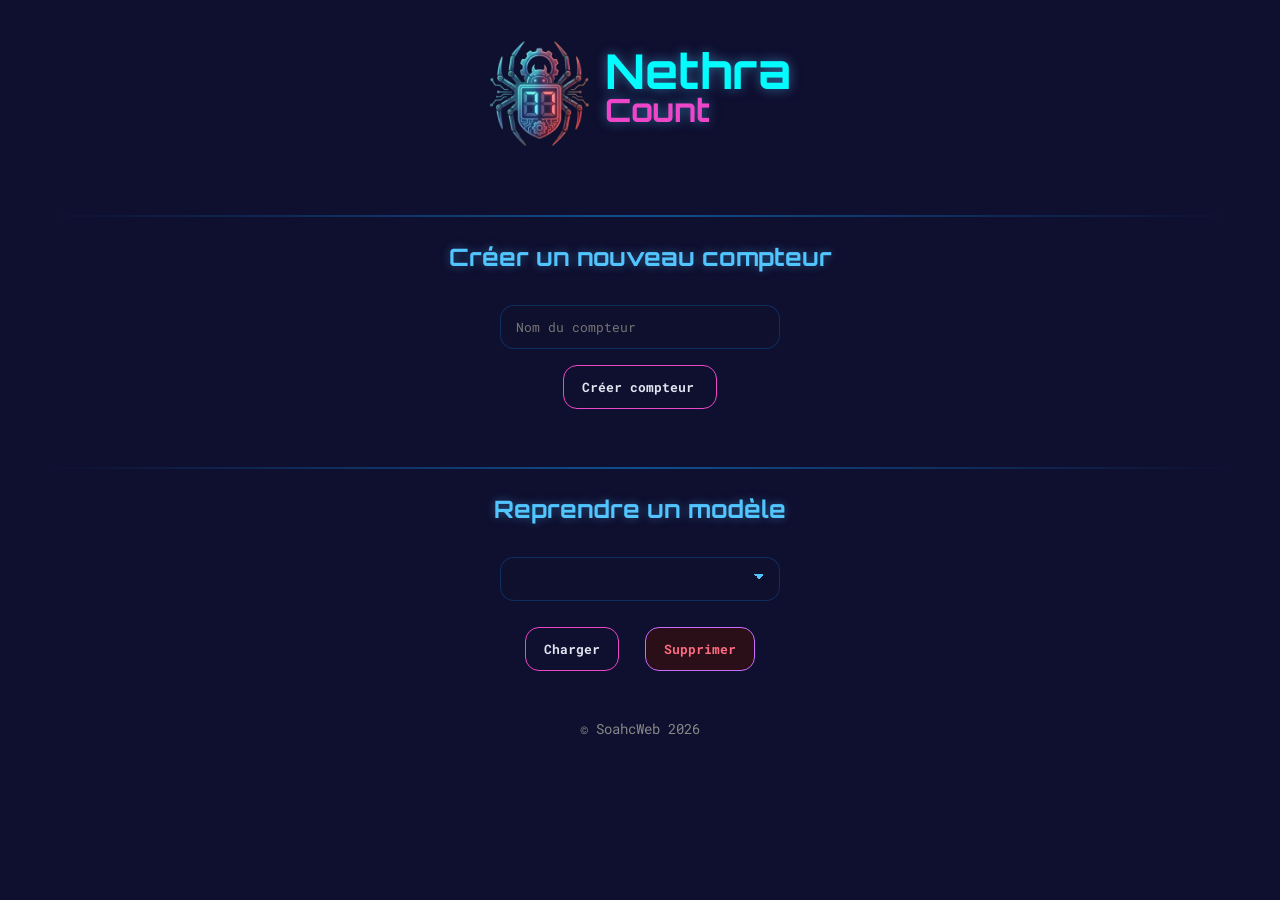
<file: index.html>
<!DOCTYPE html>
<html lang="fr">
<head>
    <meta charset="UTF-8">
    <meta name="viewport" content="width=device-width, initial-scale=1.0">
    <title>NethraCount</title>

    <!-- Style -->
    <link rel="stylesheet" href="style.css">

    <!-- Manifest PWA -->
    <link rel="manifest" href="manifest.json">

    <!-- Favicon multi-tailles -->
    <link rel="icon" type="image/png" sizes="32x32" href="icons/favicon-32x32.png">
    <link rel="icon" type="image/png" sizes="192x192" href="icons/favicon-192x192.png">
    <link rel="apple-touch-icon" sizes="180x180" href="icons/favicon-180x180.png">

    <!-- Thème couleur navigateur -->
    <meta name="theme-color" content="#e0b000">
</head>

<body>

    <h1 class="title-container">
        <img src="icons/icon-512.png" alt="Logo" class="title-icon">
        <div class="title-text">
            <span class="nethra">Nethra</span><br>
            <span class="Count">Count</span>
        </div>
    </h1>

    <div class="section-divider"></div>

    <h2>Créer un nouveau compteur</h2>
    <input id="newEventName" placeholder="Nom du compteur" aria-label="Nom du nouveau compteur">
    <button onclick="createNewEvent()" aria-label="Créer l'event">Créer compteur </button>

    <div class="section-divider"></div>

    <h2>Reprendre un modèle</h2>
    <select id="eventSelect">
        <!-- Options ajoutées dynamiquement -->
    </select>

    <div style="margin-top: 10px; display: flex; gap: 10px;">
        <button onclick="loadEvent()" aria-label="Charger modèle">Charger</button>
        <button onclick="deleteSelectedEvent()" aria-label="Supprimer le modèle">Supprimer</button>
    </div>

    <script src="app.js"></script>

</body>

<footer class="footer">
    &copy; SoahcWeb 2026
</footer>

</html>
</file>
<file: style.css>
/* ===== NETHRA FONTS ===== */
@font-face {
    font-family: 'Orbitron';
    src: url('fonts/Orbitron-Regular.ttf') format('truetype');
    font-weight: 400;
}

@font-face {
    font-family: 'Orbitron';
    src: url('fonts/Orbitron-Bold.ttf') format('truetype');
    font-weight: 700;
}

@font-face {
    font-family: 'Roboto Mono';
    src: url('fonts/RobotoMono-Regular.ttf') format('truetype');
    font-weight: 400;
}

@font-face {
    font-family: 'Roboto Mono';
    src: url('fonts/RobotoMono-Bold.ttf') format('truetype');
    font-weight: 700;
}

/* =========================
   NETHRA THEME
   ========================= */
* {
    margin: 0;
    padding: 0;
    box-sizing: border-box;
}

/* =========================
   BODY
   ========================= */
body {
    font-family: 'Roboto Mono', monospace;
    background: #0F0F2F;
    color: #E0E6F0;
    padding: 40px;
    display: flex;
    flex-direction: column;
    align-items: center;
    min-height: 100vh;
}

/* =========================
   TITLES
   ========================= */
h1, h2 {
    font-family: 'Orbitron', sans-serif;
}

h1 {
    font-size: 3rem;
    color: #05fcfe;
    margin-bottom: 5px;
    text-shadow: 0 0 12px rgba(82,197,255,0.5);
}

h2 {
    font-size: 1.5rem;
    color: #52C5FF;
    margin-bottom: 25px;
    text-shadow: 0 0 10px rgba(82,197,255,0.4);
}

/* =========================
   INPUTS
   ========================= */
input, select {
    background: rgba(15,15,47,0.8);
    border: 1px solid rgba(15,79,143,0.5);
    color: #E0E6F0;
    padding: 12px 15px;
    border-radius: 14px;
    width: 280px;
    margin: 8px;
    transition: 0.25s;
}

select option {
    background-color: #0F0F2F;
    color: #E0E6F0;
    font-family: 'Roboto Mono', monospace;
    font-size: 0.9rem;
}

input:focus, select:focus {
    outline: none;
    border: 1px solid #ee46c9;
    box-shadow: 0 0 10px rgba(82,197,255,0.5);
}

select {
    appearance: none;
    -webkit-appearance: none;
    -moz-appearance: none;
    background-image: linear-gradient(45deg, transparent 50%, #52C5FF 50%),
                      linear-gradient(135deg, #52C5FF 50%, transparent 50%);
    background-position:
        calc(100% - 20px) calc(50% - 3px),
        calc(100% - 15px) calc(50% - 3px);
    background-size: 5px 5px;
    background-repeat: no-repeat;
}

/* =========================
   BUTTONS
   ========================= */
button {
    background: #0F0F2F;
    color: #E0E6F0;
    border: 1px solid #ee46c9;
    border-radius: 14px;
    padding: 12px 18px;
    margin: 8px;
    font-weight: bold;
    cursor: pointer;
    transition: 0.25s;
}

button:hover,
button:focus {
    color: #52C5FF;
    outline: none;
    border: 1px solid #ee46c9;
    box-shadow: 0 0 10px rgba(82,197,255,0.5);
}

button[aria-label="Supprimer le modèle"] {
    background: #2a0f18;
    color: #ff6b81;
    border: 1px solid #C96BFF;
}

button[aria-label="Supprimer le modèle"]:hover {
    background: #5a162a;
    box-shadow: 0 0 12px rgba(201,107,255,0.6);
    color: #fff;
}

/* =========================
   COUNTER CARDS
   ========================= */
.counter {
    display: flex;
    align-items: center;
    justify-content: space-between;
    background: rgba(15,15,47,0.8);
    border: 1px solid rgba(15,79,143,0.5);
    border-radius: 18px;
    padding: 15px 20px;
    margin: 12px;
    width: 420px;
    transition: 0.25s;
    cursor: grab;
}

.counter:hover {
    border: 1px solid #C96BFF;
    box-shadow: 0 0 20px rgba(201,107,255,0.35);
    transform: scale(1.02);
}

.counter.dragging {
    opacity: 0.7;
    background: rgba(82,197,255,0.1);
    border: 2px dashed #52C5FF;
}

/* =========================
   COUNTER TEXT
   ========================= */
.counter span {
    font-size: 1rem;
    color: #E0E6F0;
    white-space: nowrap;
    overflow: hidden;
    text-overflow: ellipsis;
    max-width: 120px;
}

.value {
    font-size: 1.4rem;
    color: #52C5FF;
    font-weight: bold;
    text-shadow: 0 0 10px rgba(82,197,255,0.5);
}

/* =========================
   PLUS / MINUS BUTTONS
   ========================= */
.plus {
    background: #52C5FF;
    color: #000;
    font-size: 1.3rem;
    padding: 16px 26px;
    border-radius: 14px;
    transition: 0.15s;
}

.minus {
    background: #C96BFF;
    color: black;
    font-size: 1.1rem;
    padding: 12px 18px;
}

.plus.glow,
.minus.glow {
    box-shadow: 0 0 25px rgba(82,197,255,0.9);
}

.plus:hover,
.minus:hover {
    box-shadow: 0 0 22px rgba(82,197,255,0.7);
    color: inherit;
    transform: none;
}

.plus:active,
.minus:active {
    color: inherit;
}

/* =========================
   DELETE BUTTON
   ========================= */
.delete {
    background: #2a0f18;
    color: #ff6b81;
    font-size: 0.8rem;
    padding: 6px 10px;
    border-radius: 10px;
    opacity: 0.8;
}

.delete:hover {
    background: #5a162a;
    box-shadow: 0 0 12px rgba(255,80,120,0.6);
    transform: scale(1.05);
    opacity: 1;
}

/* =========================
   CONTAINER
   ========================= */
#counters {
    margin-top: 30px;
    display: flex;
    flex-direction: column;
    align-items: center;
}

#addCounterSection {
    display: flex;
    gap: 10px;
    margin-bottom: 20px;
}

/* =========================
   LINKS
   ========================= */
a, a#backLink {
    color: #52C5FF;
    text-decoration: none;
    margin-top: 20px;
}

a:hover, a#backLink:hover {
    text-shadow: 0 0 10px rgba(82,197,255,0.7);
}

/* =========================
   RESPONSIVE
   ========================= */
@media (max-width: 500px) {
    .counter {
        width: 95%;
        flex-wrap: wrap;
        gap: 10px;
    }
}

/* ===== TITRE NETHRA + COUNT ===== */
.title-container {
    position: relative;
    height: 120px;
    width: 400px;
    margin-left: 90px;
}

.title-icon {
    position: absolute;
    left: 0;
    top: 0;
    width: 110px;
    height: 110px;
}

.nethra {
    position: absolute;
    left: 120px;
    top: 0;
    color: #05fcfe;
    font-weight: bold;
    font-size: 3rem;
}

.Count {
    position: absolute;
    left: 120px;
    top: 50px;
    color: #ee46c9;
    font-weight: bold;
    font-size: 2rem;
}

/* ===== SEPARATOR ===== */
.section-divider {
    height: 2px;
    width: 100%;
    margin-top: 50px;
    margin-bottom: 25px;
    background: linear-gradient(to right, #0F0F2F, #0F4F8F, #0F0F2F);
}

/* ===== Police Roboto Mono ===== */
input, select, button {
    font-family: 'Roboto Mono', monospace;
}

/* Retour accueil image */
#backHome {
    margin-top: 0px;
    text-align: center;
}

#backHome img {
    cursor: pointer;
    transition: 0.25s;
}

#backHome img:hover {
    transform: scale(1.1);
    filter: drop-shadow(0 0 8px #52C5FF);
}

/* =========================
   BUTTON RESET
   ========================= */
#actions button[aria-label="Remise à zéro"] {
    background: #0F0F2F;
    color: #E0E6F0;
    border: 1px solid #ee46c9;
    border-radius: 14px;
    padding: 12px 18px;
    font-weight: bold;
    cursor: pointer;
    transition: 0.25s;
}

#actions button[aria-label="Remise à zéro"]:hover,
#actions button[aria-label="Remise à zéro"]:focus {
    color: #52C5FF;
    outline: none;
    border: 1px solid #ee46c9;
    box-shadow: 0 0 10px rgba(82,197,255,0.5);
}

.footer {
    text-align: center;
    margin-top: 40px;
    font-size: 0.9rem;
    color: #888; /* gris discret */
    font-family: 'Roboto Mono', monospace;
}
</file>
